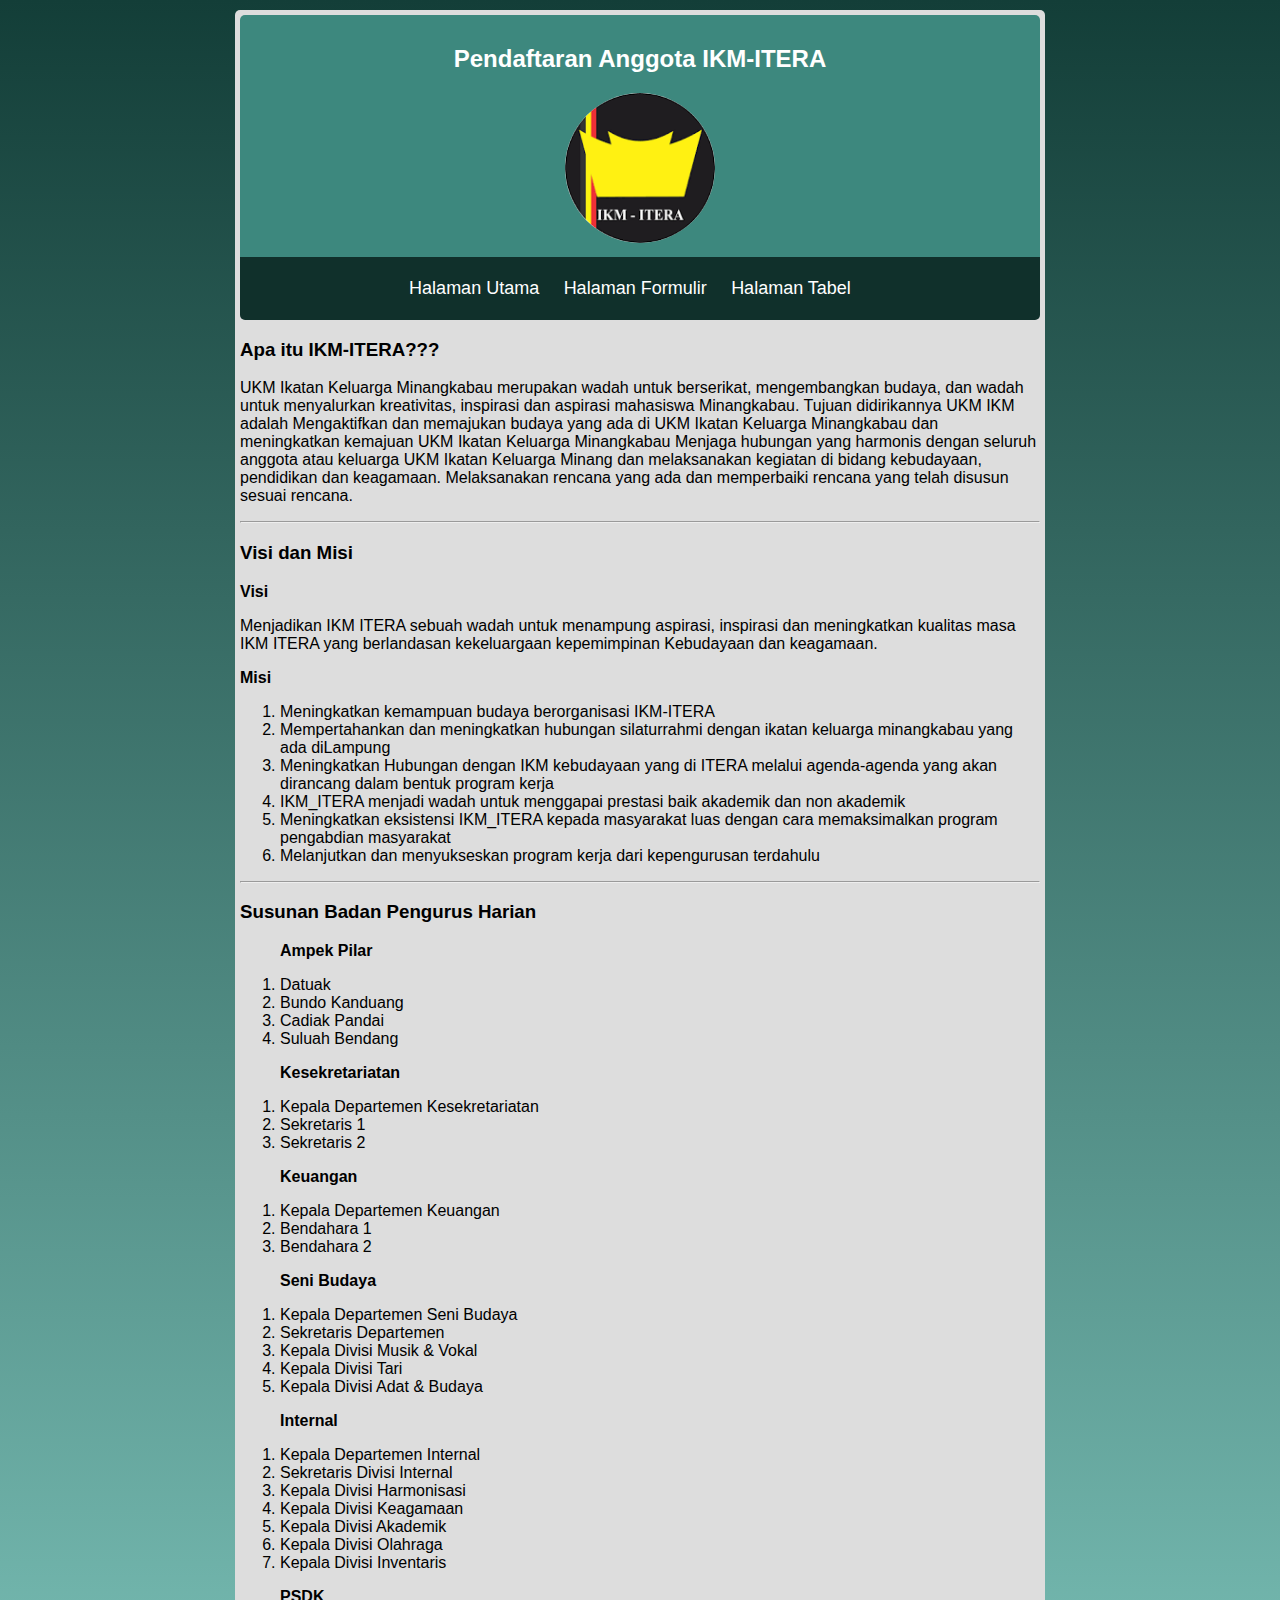
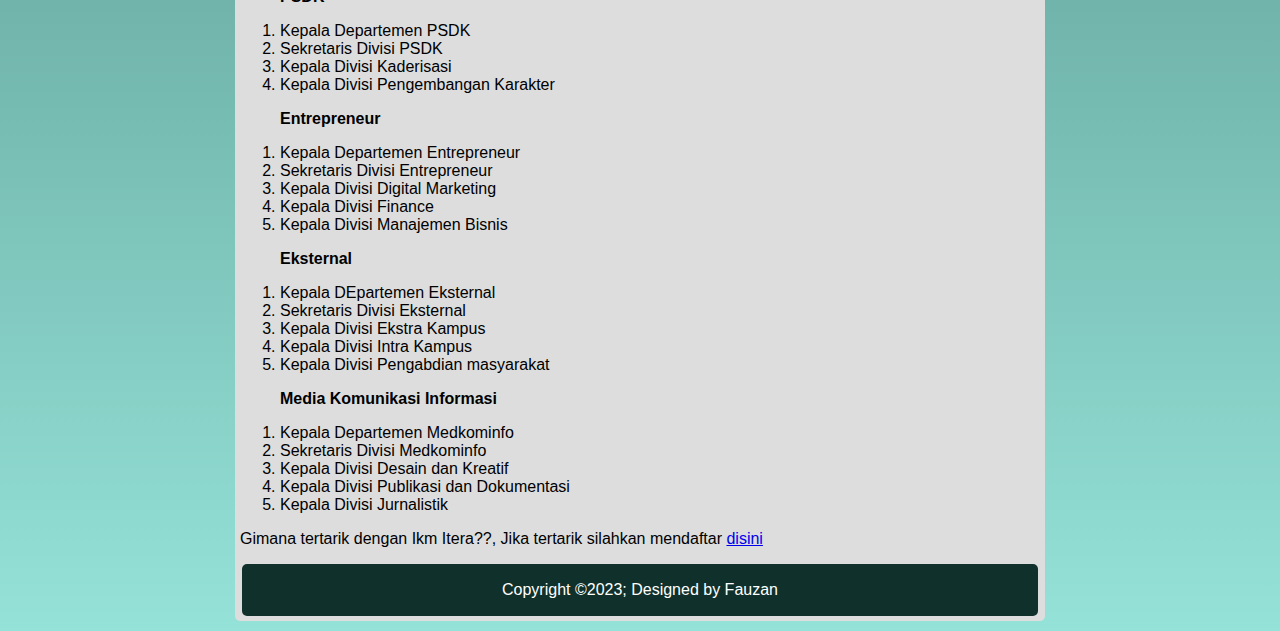
<file: index.html>
<!DOCTYPE html>
<html lang="en">
<head>
    <meta charset="UTF-8">
    <link rel="stylesheet" type="text/css" href="style.css">
    <title>Halaman Utama</title>
</head>
<body>
    <div class="cv" border="1">
        <header>
            <h2>Pendaftaran Anggota IKM-ITERA</h2>
            <img src="Ikmlogo.png" alt="Logo Website">
        </header>

    <nav class="navigasi">
        <ul>
            <li><a href="index.html">Halaman Utama</a></li>
            <li><a href="form.html">Halaman Formulir</a></li>
            <li><a href="tabel.html">Halaman Tabel</a></li>
        </ul>
    </nav>

    <main>
        <h3>Apa itu IKM-ITERA???</h3>
        <p>UKM Ikatan Keluarga Minangkabau merupakan wadah untuk berserikat, mengembangkan budaya, dan wadah untuk menyalurkan kreativitas, inspirasi dan aspirasi mahasiswa Minangkabau. Tujuan didirikannya UKM IKM adalah Mengaktifkan dan memajukan budaya yang ada di UKM Ikatan Keluarga Minangkabau dan meningkatkan kemajuan UKM Ikatan Keluarga Minangkabau Menjaga hubungan yang harmonis dengan seluruh anggota atau keluarga UKM Ikatan Keluarga Minang dan melaksanakan kegiatan di bidang kebudayaan, pendidikan dan keagamaan. Melaksanakan rencana yang ada dan memperbaiki rencana yang telah disusun sesuai rencana.</p>
        <hr>
        <h3>Visi dan Misi</h3>
        <p><strong>Visi</strong></p>
        <p>Menjadikan IKM ITERA sebuah wadah untuk menampung aspirasi, inspirasi dan meningkatkan kualitas masa IKM ITERA yang berlandasan kekeluargaan kepemimpinan Kebudayaan dan keagamaan. </p>
        <p><strong>Misi</strong></p>
        <ol>
            <li>Meningkatkan kemampuan budaya berorganisasi IKM-ITERA</li>
            <li>Mempertahankan dan meningkatkan hubungan silaturrahmi dengan ikatan keluarga minangkabau yang ada diLampung</li>
            <li>Meningkatkan Hubungan dengan IKM kebudayaan yang di ITERA melalui agenda-agenda yang akan dirancang dalam bentuk program kerja</li>
            <li>IKM_ITERA menjadi wadah untuk menggapai prestasi baik akademik dan non akademik</li>
            <li>Meningkatkan eksistensi IKM_ITERA kepada masyarakat luas dengan cara memaksimalkan program pengabdian masyarakat</li>
            <li>Melanjutkan dan menyukseskan program kerja dari kepengurusan terdahulu</li>
        </ol><hr>
        <h3>Susunan Badan Pengurus Harian</h3>
            <ol>
                <p><strong>Ampek Pilar</strong></p>
                <li>Datuak</li>
                <li>Bundo Kanduang</li>
                <li>Cadiak Pandai</li>
                <li>Suluah Bendang</li>
            </ol>
            <ol>
                <p><strong>Kesekretariatan</strong></p>
                <li>Kepala Departemen Kesekretariatan</li>
                <li>Sekretaris 1</li>
                <li>Sekretaris 2</li>
            </ol>
            <ol>
                <p><strong>Keuangan</strong></p>
                <li>Kepala Departemen Keuangan</li>
                <li>Bendahara 1</li>
                <li>Bendahara 2</li>
            </ol>
            <ol>
                <p><strong>Seni Budaya</strong></p>
                <li>Kepala Departemen Seni Budaya</li>
                <li>Sekretaris Departemen</li>
                <li>Kepala Divisi Musik & Vokal</li>
                <li>Kepala Divisi Tari</li>
                <li>Kepala Divisi Adat & Budaya</li>
            </ol>
            <ol>
                <p><strong>Internal</strong></p>
                <li>Kepala Departemen Internal</li>
                <li>Sekretaris Divisi Internal</li>
                <li>Kepala Divisi Harmonisasi</li>
                <li>Kepala Divisi Keagamaan</li>
                <li>Kepala Divisi Akademik</li>
                <li>Kepala Divisi Olahraga</li>
                <li>Kepala Divisi Inventaris</li>
            </ol>
            <ol>
                <p><strong>PSDK</strong></p>
                <li>Kepala Departemen PSDK</li>
                <li>Sekretaris Divisi PSDK</li>
                <li>Kepala Divisi Kaderisasi</li>
                <li>Kepala Divisi Pengembangan Karakter</li>
            </ol>
            <ol>
                <p><strong>Entrepreneur</strong></p>
                <li>Kepala Departemen Entrepreneur</li>
                <li>Sekretaris Divisi Entrepreneur</li>
                <li>Kepala Divisi Digital Marketing</li>
                <li>Kepala Divisi Finance</li>
                <li>Kepala Divisi Manajemen Bisnis</li>
            </ol>
            <ol>
                <p><strong>Eksternal</strong></p>
                <li>Kepala DEpartemen Eksternal</li>
                <li>Sekretaris Divisi Eksternal</li>
                <li>Kepala Divisi Ekstra Kampus</li>
                <li>Kepala Divisi Intra Kampus</li>
                <li>Kepala Divisi Pengabdian masyarakat</li>
            </ol>
            <ol>
                <p><strong>Media Komunikasi Informasi</strong></p>
                <li>Kepala Departemen Medkominfo</li>
                <li>Sekretaris Divisi Medkominfo</li>
                <li>Kepala Divisi Desain dan Kreatif</li>
                <li>Kepala Divisi Publikasi dan Dokumentasi</li>
                <li>Kepala Divisi Jurnalistik</li>
            </ol>
            <p>Gimana tertarik dengan Ikm Itera??, Jika tertarik silahkan mendaftar <a href="form.html">disini</a></p>

    </main>

    <footer>
        <p> Copyright &copy;2023; Designed by Fauzan</p>
    </footer>

    </div>
</body>
</html>
</file>
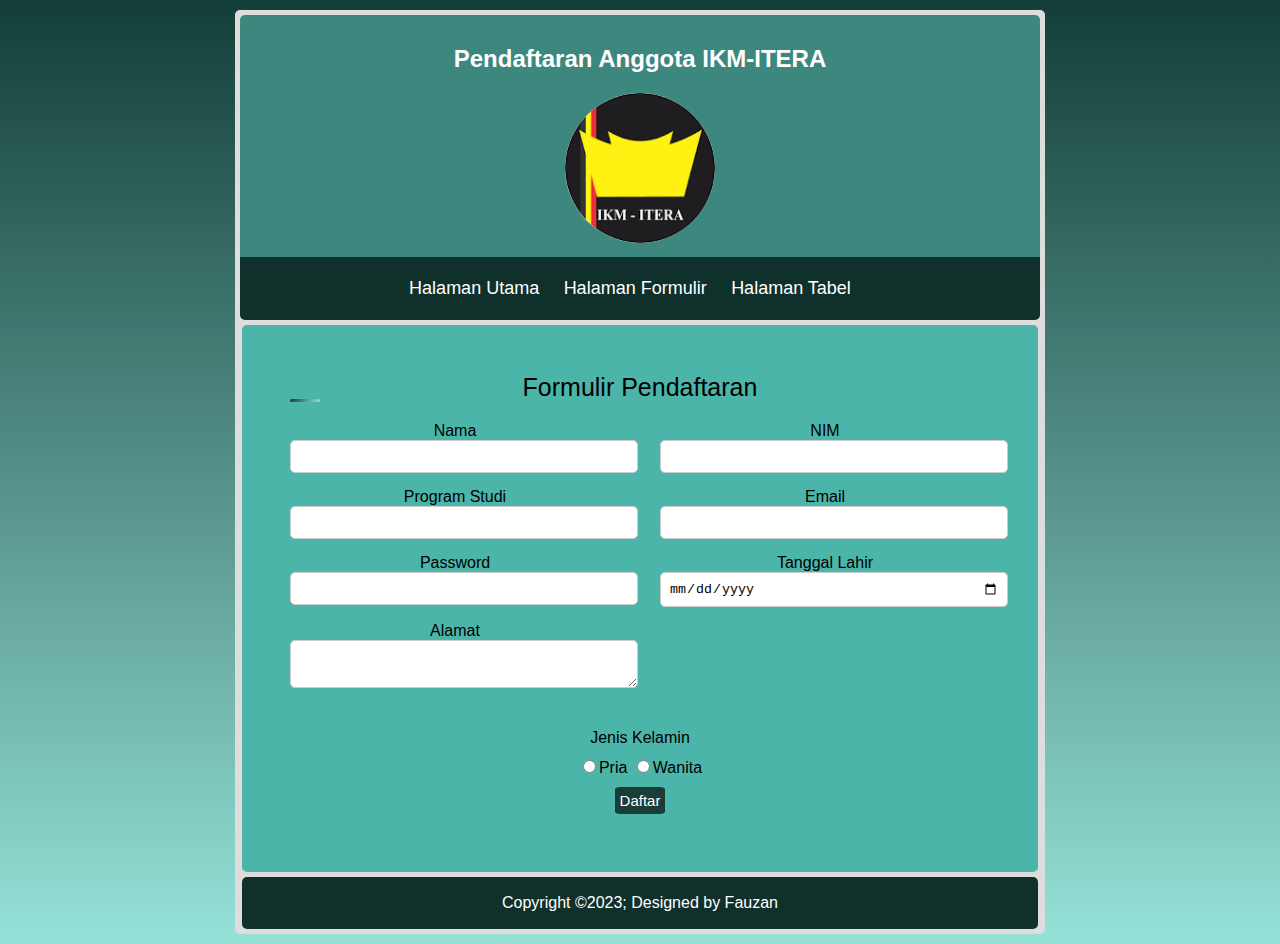
<file: form.html>
<!DOCTYPE html>
<html lang="en">
<head>
    <meta charset="UTF-8">
    <link rel="stylesheet" type="text/css" href="style.css">
    <title>Halaman Formulir</title>
</head>
<body>
    <div class="cv" border="1">
        <header>
            <h2>Pendaftaran Anggota IKM-ITERA</h2>
            <img src="Ikmlogo.png" alt="Logo Website">
        </header>

    <nav class="navigasi">
        <ul>
            <li><a href="index.html">Halaman Utama</a></li>
            <li><a href="form.html">Halaman Formulir</a></li>
            <li><a href="tabel.html">Halaman Tabel</a></li>
        </ul>
    </nav>

    <div class="container">
            <div class="title">Formulir Pendaftaran</div>
            <div class="content">
                <form action="tabel.html" method="GET">
                    <div class="user-details">
                        <div class="input-inbox">
                            <span class="details">Nama</span>
                            <input type="text" id="nama" name="nama" required>
                        </div>
                        <div class="input-inbox">
                            <span class="details">NIM</span>
                            <input type="text" id="nim" name="nim" required>
                        </div>
                        <div class="input-inbox">
                            <span class="details">Program Studi</span>
                            <input type="text" id="prodi" name="prodi" required>
                        </div>
                        <div class="input-inbox">
                            <span class="details">Email</span>
                            <input type="email" id="email" name="email" required>
                        </div>
                        <div class="input-inbox">
                            <span class="details">Password</span>
                            <input type="password" id="password" name="password" required>
                        </div>
                        <div class="input-inbox">
                            <span class="details">Tanggal Lahir</span>
                            <input type="date" id="tanggal-lahir" name="tanggal-lahir" required>
                        </div>
                        <div class="input-inbox">
                            <span class="details">Alamat</span>
                            <textarea id="alamat" name="alamat" required></textarea>
                        </div>
                    </div>
                    <form action="tabel.html" method="GET"> 
                    <div class="gender-details"></div>
                        <div class="gender-input">
                            <span class="gender-title">Jenis Kelamin</span>
                            <input type="radio" name="gender" value="1" required>Pria</input>
                            <input type="radio" name="gender" value="2"  required>Wanita</input>
                        </div>
                        
                        <button type="submit">Daftar</button>
                    </form>
                </form>
            </div>
    </div>


    <footer>
        <p> Copyright &copy;2023; Designed by Fauzan</p>
    </footer>

    
    </div>
</body>
</html>
</file>
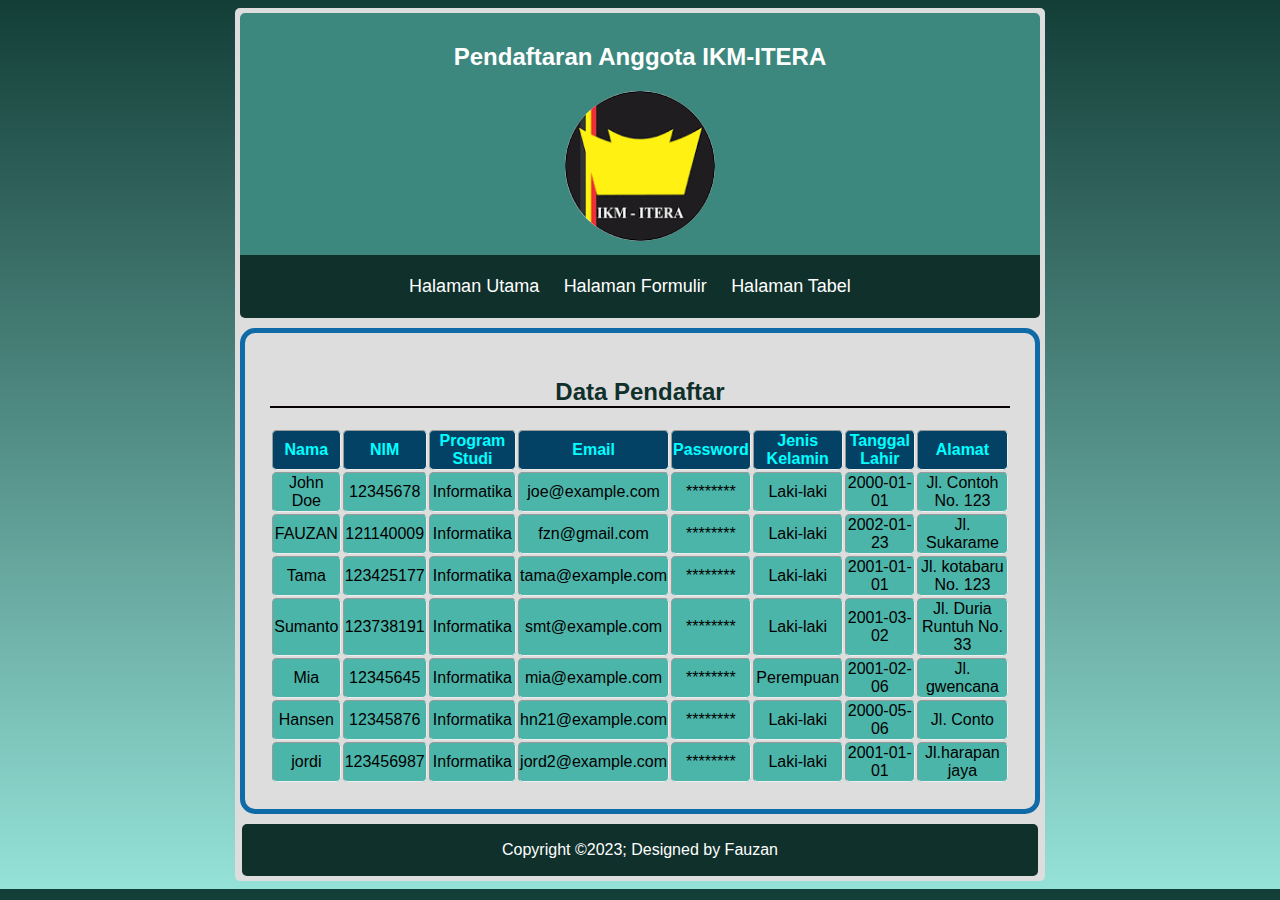
<file: tabel.html>
<!DOCTYPE html>
<html lang="en">
<head>
    <meta charset="UTF-8">
    <link rel="stylesheet" type="text/css" href="style.css">
    <title>Halaman Tabel</title>
</head>
<body>
    <div class="cv-tabel" border="1">
        <header class="head-tbl">
            <h2>Pendaftaran Anggota IKM-ITERA</h2>
            <img src="Ikmlogo.png" alt="Logo Website">
        </header>

    <nav class="navigasi">
        <ul>
            <li><a href="index.html">Halaman Utama</a></li>
            <li><a href="form.html">Halaman Formulir</a></li>
            <li><a href="tabel.html">Halaman Tabel</a></li>
        </ul>
    </nav>
    <div class="data">
        <h2>Data Pendaftar</h2>
        <table border="1">
                <tr>
                    <th>Nama</th>
                    <th>NIM</th>
                    <th>Program Studi</th>
                    <th>Email</th>
                    <th>Password</th>
                    <th>Jenis Kelamin</th>
                    <th>Tanggal Lahir</th>
                    <th>Alamat</th>
                </tr>
                <tr>
                    <td>John Doe</td>
                    <td>12345678</td>
                    <td>Informatika</td>
                    <td>joe@example.com</td>
                    <td>********</td>
                    <td>Laki-laki</td>
                    <td>2000-01-01</td>
                    <td>Jl. Contoh No. 123</td>
                </tr>
                <tr>
                    <td>FAUZAN</td>
                    <td>121140009</td>
                    <td>Informatika</td>
                    <td>fzn@gmail.com</td>
                    <td>********</td>
                    <td>Laki-laki</td>
                    <td>2002-01-23</td>
                    <td>Jl. Sukarame</td>
                </tr>
                <tr>
                    <td>Tama</td>
                    <td>123425177</td>
                    <td>Informatika</td>
                    <td>tama@example.com</td>
                    <td>********</td>
                    <td>Laki-laki</td>
                    <td>2001-01-01</td>
                    <td>Jl. kotabaru No. 123</td>
                </tr>
                <tr>
                    <td>Sumanto</td>
                    <td>123738191</td>
                    <td>Informatika</td>
                    <td>smt@example.com</td>
                    <td>********</td>
                    <td>Laki-laki</td>
                    <td>2001-03-02</td>
                    <td>Jl. Duria Runtuh No. 33</td>
                </tr>
                <tr>
                    <td>Mia</td>
                    <td>12345645</td>
                    <td>Informatika</td>
                    <td>mia@example.com</td>
                    <td>********</td>
                    <td>Perempuan</td>
                    <td>2001-02-06</td>
                    <td>Jl. gwencana</td>
                </tr>
                <tr>
                    <td>Hansen</td>
                    <td>12345876</td>
                    <td>Informatika</td>
                    <td>hn21@example.com</td>
                    <td>********</td>
                    <td>Laki-laki</td>
                    <td>2000-05-06</td>
                    <td>Jl. Conto</td>
                </tr>
                <tr>
                    <td>jordi</td>
                    <td>123456987</td>
                    <td>Informatika</td>
                    <td>jord2@example.com</td>
                    <td>********</td>
                    <td>Laki-laki</td>
                    <td>2001-01-01</td>
                    <td>Jl.harapan jaya</td>
                </tr>


            </tbody>
        </table>
    </div>

    <footer>
        <p> Copyright &copy;2023; Designed by Fauzan</p>
    </footer>

    </div>

    <script>
        const urlParams = new URLSearchParams(window.location.search);
        const nama = urlParams.get('nama');
        const nim = urlParams.get('nim');
        const prodi = urlParams.get('prodi');
        const email = urlParams.get('email');
        const password = urlParams.get('password');
        const jenisKelamin = urlParams.get('jenis-kelamin');
        const tanggalLahir = urlParams.get('tanggal-lahir');
        const alamat = urlParams.get('alamat');
        
        if (nama) {
            const tableBody = document.getElementById('mahasiswaTableBody');
            const newRow = document.createElement('tr');
            newRow.innerHTML = `<td>${nama}</td><td>${nim}</td><td>${prodi}</td><td>${email}</td><td>${password}</td><td>${jenisKelamin}</td><td>${tanggalLahir}</td><td>${alamat}</td>`;
            
            tableBody.appendChild(newRow);
        }
    </script>

</body>
</html>
</file>
<file: style.css>
body {
    font-family: Arial, sans-serif;
    margin: 0;
    padding: 0;
    background: linear-gradient(to bottom, #133e38, #95e2d8);
    display: flex;
    justify-content: center;
    align-items: center;
    
}

/* Header styling */

.cv{
    
    background-color: #ddd;
    padding: 5px;
    margin: 10px;
    width: 800px;
    border-radius: 5px;
}
.cv-tabel{
    
    background-color: #ddd;
    padding: 5px;
    margin: 8px;
    width: 800px;
    border-radius: 5px;
}

header {
    background-color: #3d887e;
    color: #ffffff;
    text-align: center;
    padding: 10px;
    margin: 0 0 0 0;
    border-top-left-radius: 5px;
    border-top-right-radius: 5px;
}

header h1 {
    margin: 0;
    font-size: 36px;
}

header img {
    max-width: 150px;
    border-radius: 100px;
}

/* Navigation styling */
.navigasi {
    background-color: #10302b;
    color: #fff;
    padding: 5px;
    display: flex;
    justify-content: center;
    border-bottom-left-radius: 5px;
    border-bottom-right-radius: 5px;
    position: sticky;
    top: 0;
    z-index: 2;
}

.navigasi ul {
    list-style-type: none;
    padding: 0;
}

.navigasi li {
    display: inline;
    margin-right: 20px;
}

.navigasi a {
    text-decoration: none;
    color: #fff;
    font-size: 18px;
    text-transform: capitalize;
    transition: color 0.3s;
}

.navigasi a:hover {
    color: #4cb5aa; 
}

/* Main content styling */

/* Gaya container */
.container {
    background-color: #4cb5aa;
    padding: 48px;
    border-radius: 5px;
    margin: 5px 2px 5px 2px;
    text-align: center; /* Tombol submit di tengah */
}

/* Gaya judul */
.title {
    font-size: 25px;
    font-weight: 500;
    position: relative;
}

.title::before {
    content: "";
    position: absolute;
    left: 0;
    bottom: 0;
    height: 3px;
    width: 30px;
    border-radius: 5px;
    background: linear-gradient(135deg, #133e38, #95e2d8);
}

/* Gaya user-details */
.user-details {
    display: flex;
    flex-wrap: wrap;
    justify-content: space-between;
    margin: 20px 0 12px 0;
}

/* Gaya input-inbox */
.input-inbox {
    margin-bottom: 15px;
    width: calc(50% - 20px); /* Lebar diubah agar tetap dalam satu baris */
}

.input-inbox input, .input-inbox textarea {
    width: 100%;
    padding: 8px;
    border: 1px solid #ccc;
    border-radius: 5px;
}

/* Gaya gender-details */
.gender-details {
    text-align: center;
    margin-top: 10px;
}
.gender-title {
    
    font-weight: 500;
    display: block;
    padding: 10px;
}
.gender.input {
    padding: 10px;
}

/* Gaya category */
.category label {
    display: flex;
    align-items: center;
    cursor: pointer;
}

/* Gaya tombol submit */
.button input {
    height: 100%;
    width: 100%;
    border-radius: 5px;
    background-color: #4cb5aa;
    color: #fff;
    cursor: pointer;
}
.data{
    margin: 10px 0 10px 0;
    border: #0f6ba8 solid 5px;
    border-radius: 15px;
    padding: 25px;
}

.data h2{
    color: #10302b;
    text-align: center;
    border-bottom:rgb(5, 0, 1) solid 2px;
}

.data table {
    width: 100%;
    border: 0;
    margin-right: 200px;
}

.data tr{
    background-color: #4cb5aa;

}

.data th{
    background-color: rgb(3, 65, 101);
    color: aqua;
    border-radius: 5px;
}

.data td{
    border-radius: 5px;
    text-align: center;
}

form .button input{
    height: 100%;
    width: 100%;
    border-radius: 5px;
    padding: 10px;
    
} 
button {
    background-color: #1a3d37;
    color: #fff;
    border: none;
    cursor: pointer;
    transition: background-color 0.3s;
    margin: 10px 0;
    padding: 5px;
    border-radius: 10%;
    font-size: 15px;
}

button:hover {
    background-color: #8ca4ac;
}


aside {
    flex-basis: 20%;
    background-color: #FF5733;
    padding: 10px;
    border-radius: 5px;
}

article {
    flex-basis: 75%;
}

/* Footer styling */
footer p {
    color: #ffffff;
    text-align: center;

}

footer {
    padding: 1px;
    margin: 0 2px 0 2px;;
    background-color: #10302b;
    border-radius: 5px;

}
</file>
